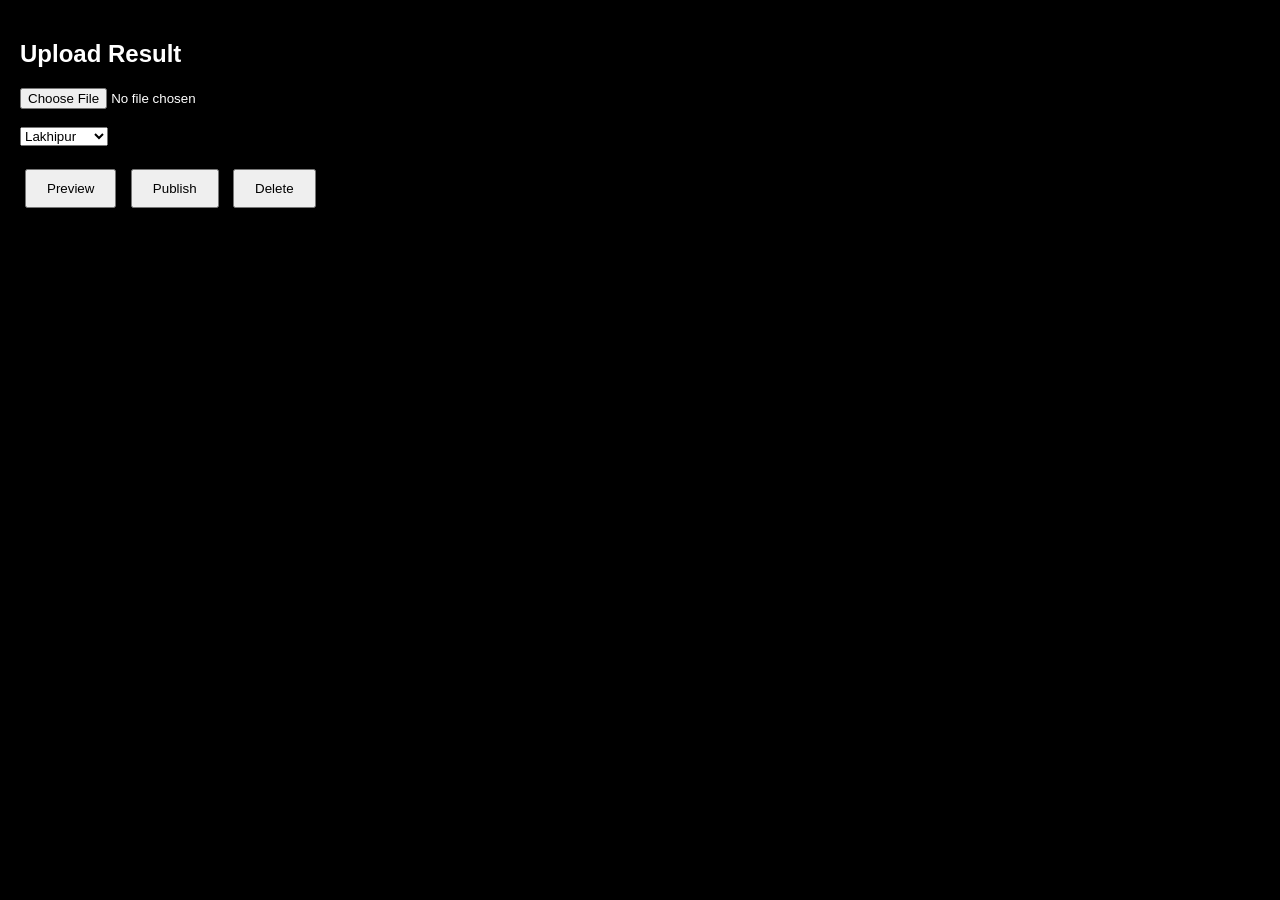
<file: admin.html>
<!DOCTYPE html>
<html>
<head>
  <title>Admin Panel</title>
  <link rel="stylesheet" href="style.css">
</head>
<body>
<div class="container">

<h2>Upload Result</h2>

<input type="file" id="file"><br><br>

<select id="lac">
  <option>Lakhipur</option>
  <option>Udharbond</option>
  <option>Borkhola</option>
  <option>Katigorah</option>
  <option>Silchar</option>
  <option>Sonai</option>
  <option>Dholai</option>
</select><br><br>

<button onclick="previewFile()">Preview</button>
<button onclick="uploadFile()">Publish</button>
<button onclick="deleteData()">Delete</button>

<br><br>
<div id="preview"></div>

</div>

<script type="module">
import { db, storage, doc, setDoc, deleteDoc, ref, uploadBytes, getDownloadURL } from './firebase.js';

let selectedFile;

window.previewFile = function() {
  const file = document.getElementById("file").files[0];
  selectedFile = file;

  const preview = document.getElementById("preview");
  preview.innerHTML = "";

  if (file.type.includes("image")) {
    const img = document.createElement("img");
    img.src = URL.createObjectURL(file);
    img.style.width = "300px";
    preview.appendChild(img);
  } else {
    preview.innerHTML = "PDF Selected";
  }
}

window.uploadFile = async function() {
  const lac = document.getElementById("lac").value;

  const storageRef = ref(storage, 'files/' + Date.now());
  await uploadBytes(storageRef, selectedFile);
  const url = await getDownloadURL(storageRef);

  await setDoc(doc(db, "lacData", lac), {
    fileUrl: url,
    type: selectedFile.type,
    updatedAt: Date.now()
  });

  alert("Uploaded Successfully");
}

window.deleteData = async function() {
  const lac = document.getElementById("lac").value;
  await deleteDoc(doc(db, "lacData", lac));
  alert("Deleted");
}
</script>

</body>
</html>
</file>
<file: style.css>
body {
  margin: 0;
  font-family: Arial;
  background: black;
  color: white;
}

.container {
  padding: 20px;
}

button {
  padding: 10px 20px;
  margin: 5px;
  cursor: pointer;
}

.grid {
  display: grid;
  grid-template-columns: repeat(2, 1fr);
  gap: 10px;
  padding: 10px;
}

.box {
  border: 2px solid #333;
  cursor: pointer;
  transition: 0.2s;
}

.box:hover {
  transform: scale(1.03);
}

.title {
  background: #222;
  padding: 5px;
  text-align: center;
}

iframe {
  width: 100%;
  height: 250px;
  border: none;
}
</file>
